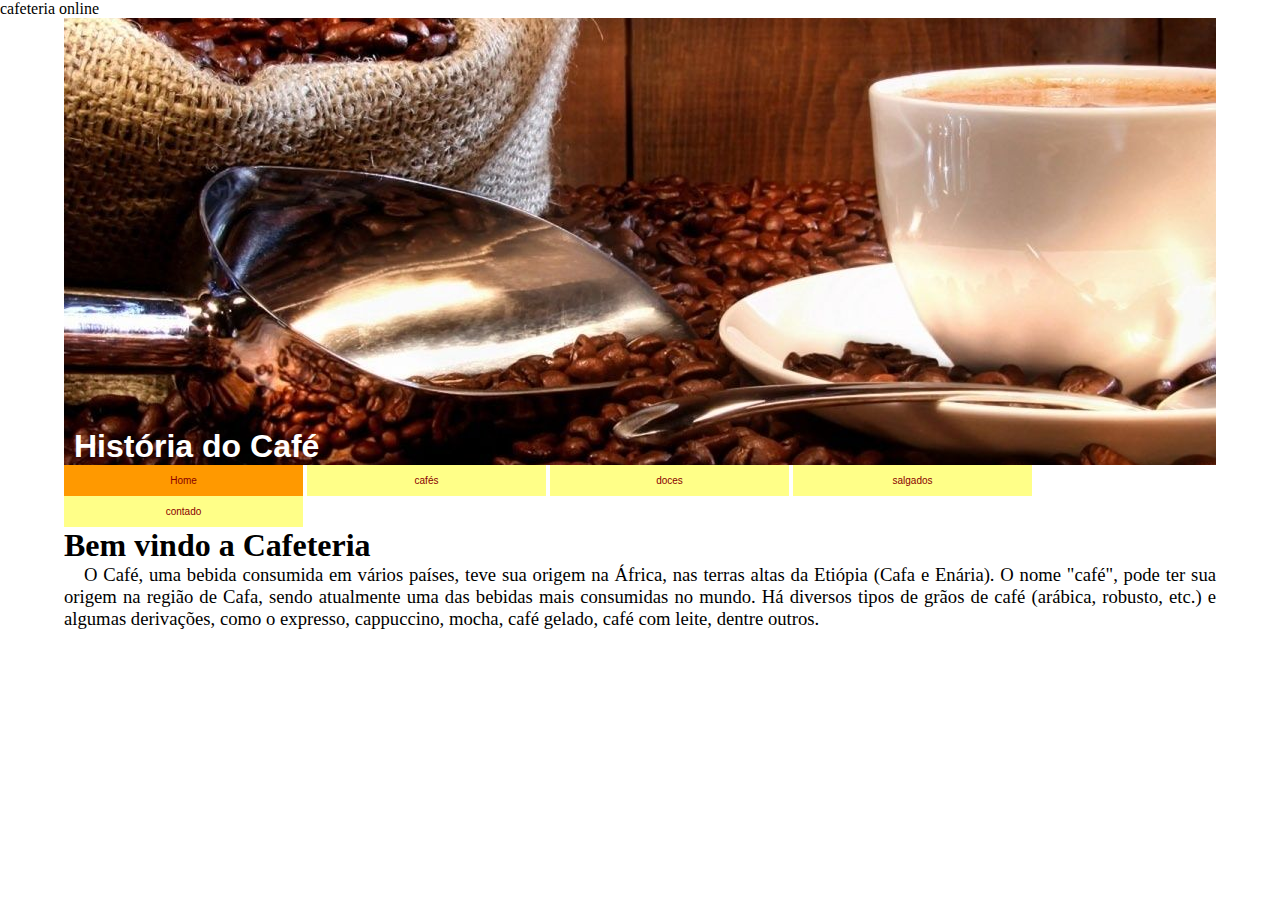
<file: index.html>
<!DOCTYPE html>
<html lang="pt-br">
<head>
    <meta charset="UTF-8">
    <meta name="description" content="cafeteria online">
    <meta name="keywords" content="cafés, bolos, pães, salgados"
    <title>cafeteria online</title>
    <link rel="stylesheet" href="css/estilo.css">
</head>
<body>
    <!--Definição do layout-->
    <div id="estrutura">
        <div id="titulo">
            <h1 class="titulo">História do Café</h1>
        </div>
        <!--Menu-->
        <div id="menu">
            <ul>
                <li><a href="index.html" class="atual">Home</a></li>
                <li><a href="café.html">cafés</a></li>
                <li><a href="doces.html">doces</a></li>
                <li><a href="salgados.html">salgados</a></li>
                <li><a href="contato.html">contado</a></li>
            </ul>
        </div>
        <!--Contéudo-->
        <div id="conteudo">
            <h1>Bem vindo a Cafeteria</h1>
            <p class="textohome">
                O Café, uma bebida consumida em vários países, teve sua origem na África, nas terras altas da Etiópia (Cafa e Enária).
                O nome "café", pode ter sua origem na região de Cafa, sendo atualmente uma das bebidas mais consumidas no mundo.
                Há diversos tipos de grãos de café (arábica, robusto, etc.) e algumas derivações, como o expresso, cappuccino, mocha, café gelado, café com leite, dentre outros.
            </p></br>
            
            
        </div>

    </div>
    
</body>



</html>

<img src="
</file>
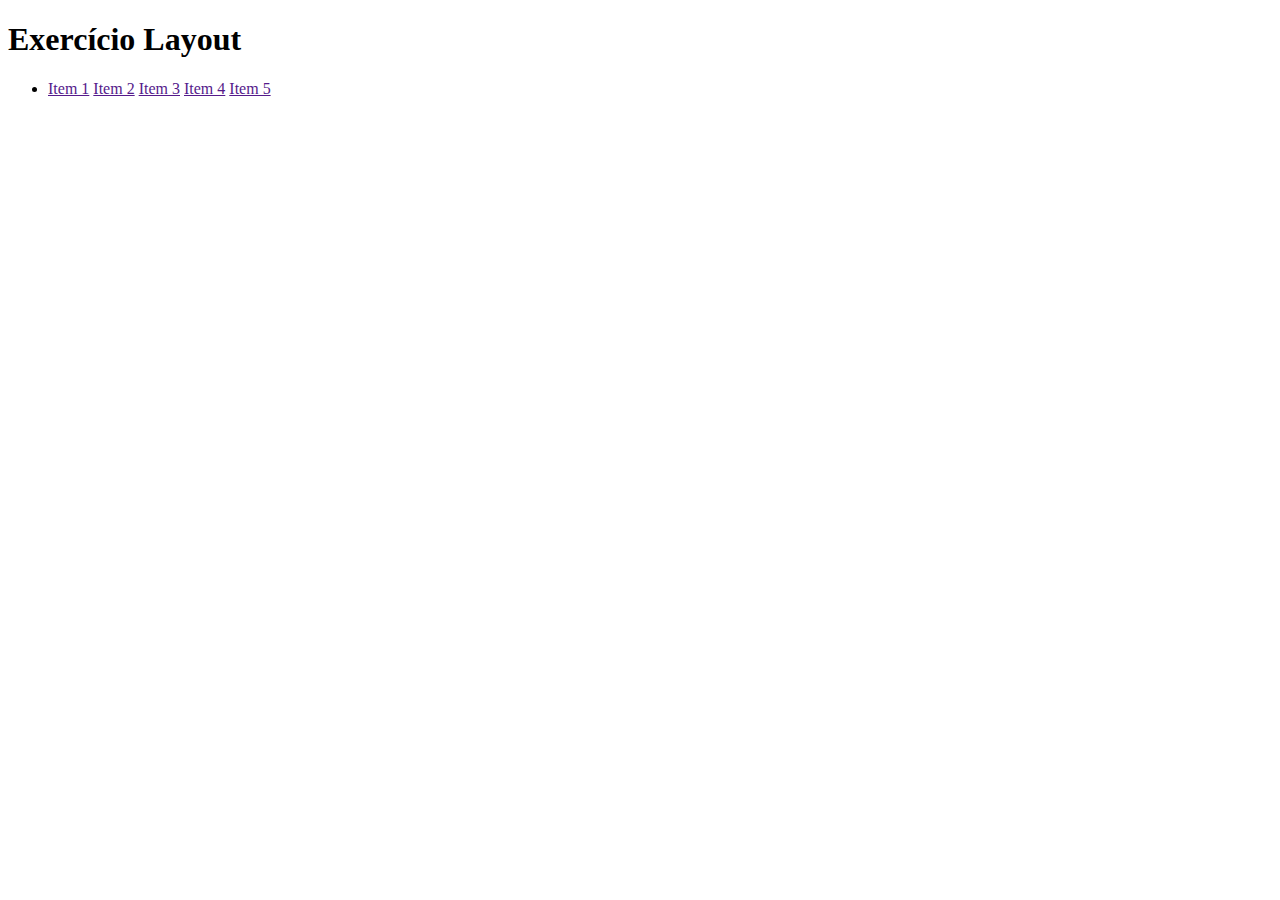
<file: teste.html>
<!DOCTYPE html>
<html lang="en">
<head>
    <meta charset="UTF-8">
    <meta name="viewport" content="width=device-width, initial-scale=1.0">
    <title>Document</title>
</head>
<body>
    <header id="header"></header>
    <main class="main">
        <h1 class="title">Exercício Layout</h1>
        <section class="container">
            <ul>
                <li>
                    <a href="">Item 1</a>
                    <a href="">Item 2</a>
                    <a href="">Item 3</a>
                    <a href="">Item 4</a>
                    <a href="">Item 5</a>
                </li>
            </ul>
        </section>
    </main>
    <footer class="footer"></footer>
    </body>
</html>
</file>
<file: css/estilo.css>
/*Zerando a pagina do navegador*/
*{ 
    margin: 0px;
}

#estrutura{
    background-color: white; /*cor de fundo*/
    width: 90%; /*largura*/
    margin-left: auto;/* margem a esquerda*/
    margin-right: auto;/* margem a direita*/    
}
#estrutura #titulo{
    background-image: url("../Imagens/cafe2.jpg"); /*imagem dentro do titulo*/
    background-position: -400px -380px;/* posição x,y*/
    color: white;
    font: size 15pt;
    font-family:Arial;
    padding-top: 10px; /* espacamento no topo*/
    padding-left: 10px;/* espacamento a esquerda*/
    height: 350; /* altura */
}
/* cirnado uma classe no css, chamada titulo */
.titulo {
    margin-top: 400px;
}
p{
    text-align: justify; /* paragafo*/
    text-indent: 20px;/* recuo de parágrafo*/
    font-family: Century Gothic;
    font-size: 14pt;
}
#estrutura #menu ul{
   padding: 0px; /* espaçamento */
}
#estrutura #menu li{
    /* retira as marcas do marcador */
    list-style: none;
    /* alinhar links na horizontal*/
    display: inline-block;
    width: 239px;
    text-align: center;
    padding: 0px 0px;
}
#estrutura #menu a {
    /* a href*/
    font-family: Arial;
    font-size: 10px;
    text-decoration: none;
    color: #800;
    background-color: #ff8;
    width: 100%;
    display: inline-block;
    padding: 10px 0px;    
}
#estrutura #menu a:hover{ /*passar o mouse sobre o elemento*/
    background-color: #800;
    color: white;    
}
#estrutura #menu a.atual{/*item de menu selecionado*/
    background-color: #ff9900;
}
    #estrutura #conteudo h2{
        font-family: arial;
        font-size: 14pt;
        padding: 10px;       
    }
    /*formataçao para o texto */
    #estrutura #conteúdo .textohome{
        font-family: 'Times New Roman';
        font-size: 14pt;
        line-height: 14pt;
        padding-left: 20px;
    }
    #rodape {
        padding: 20px 0px; font-family: arial; background-color:#800;
        color: #fff; height: 60px; bottom: 0;
        width: 100%; text-align: center;
    } 
    #estrutura #conteudo .imghome img{
        width: 300px;
        height: 250px;
        margin: 10px;
    }
    #estrutura #conteudo .imghome{text-align: center;}

    /*forçando o rodapé para baixo */
    .abaixar{clear: both;}
</file>
